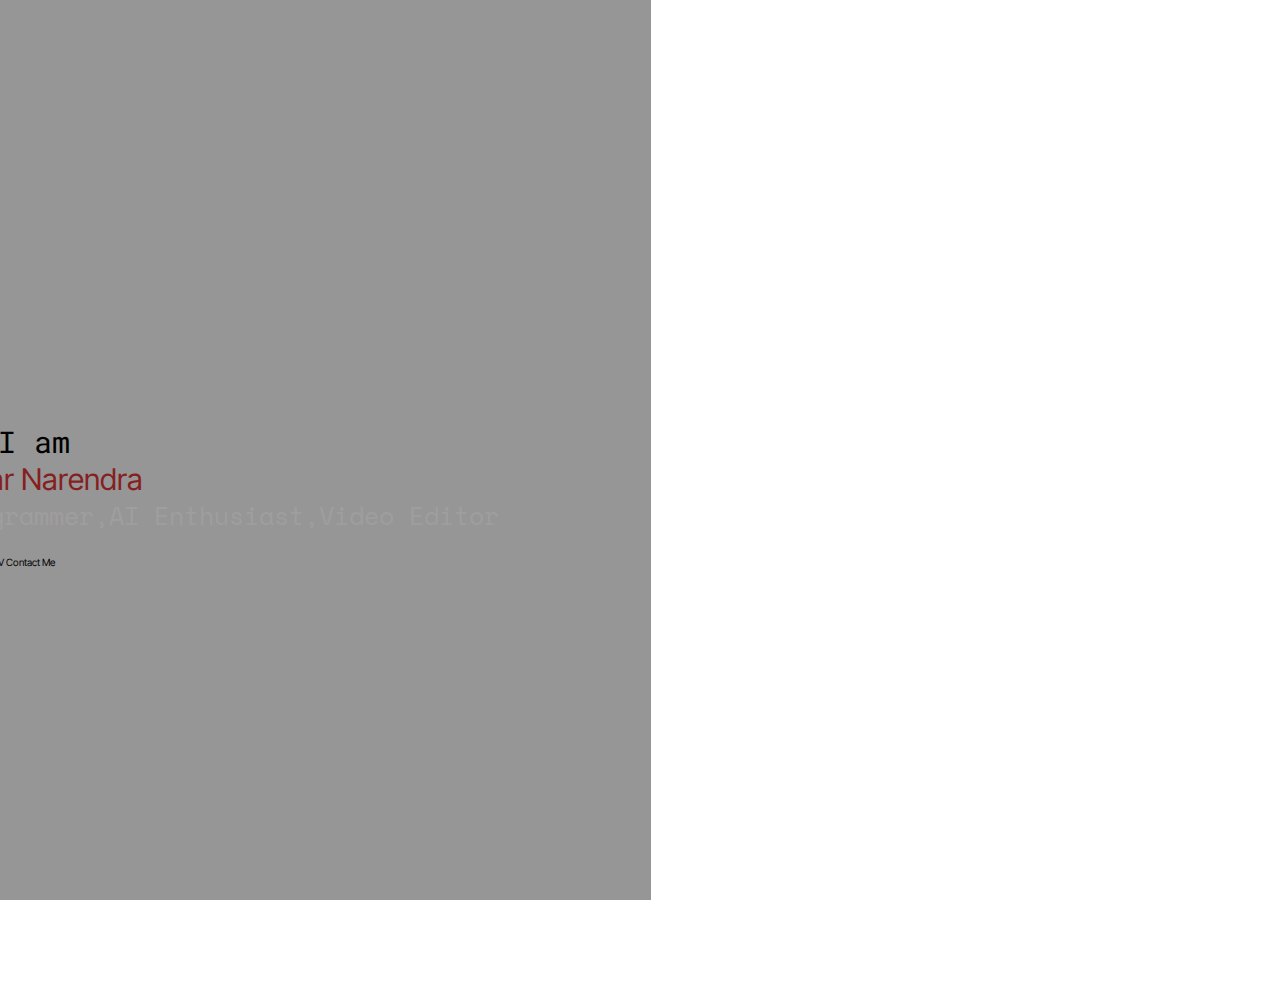
<file: index.html>
<!DOCTYPE html>
<html lang="en">
   
<head>
    <meta charset="UTF-8">
    <meta http-equiv="X-UA-Compatible" content="IE=edge">
    <meta name="viewport" content="width=device-width, initial-scale=1.0">
    <title>Amar Narendra - Programmer, ML Enthusiast, Music Producer, Video Editor </title>
    <link rel="stylesheet" href="style.css">
</head>
<body>
<div class="container">
    <div class="sidebar sidebarGo">
        <nav>
            <ul>
                <li><a href="" onclick="window.open('index.html', '_self');>Home</a></li>
                <li><a href="intro.html" onclick="window.open('intro.html', '_self');>About Me</a></li>
                <li><a href="services.html" onclick="window.open('services.html', '_self');>Services</a></li>
                <li><a href="contact.html" onclick="window.open('contact.html', '_self');>Contact Me</a></li>
                <li><a href="links.html" onclick="window.open('links.html', '_self');>Links</a></li>
            </ul>
        </nav>
        
 
    </div>
    <div class="main">
        <div class="hamburger">
            <img class="ham" src="ham.png" alt="" width="63">
            <img class="cross" src="x.png" alt="" width="43">
        </div>
        <div class="infoContainer"> 
            <div class="devInfo">
                <div class="hello">Hi,I am</div>
                <div class="name">Amar Narendra </div>
                <div class="about">Programmer,AI Enthusiast,Video Editor</div>
                <div class="buttons">
                    <a href="/cv.txt" onclick="window.open('cv.txt', '_self');><button class="btn">Download CV</button></a>
                    <a href="/contact.html" onclick="window.open('contact.html', '_self');><button class="btn">Contact Me</button></a>
                </div>
            </div>
            <div class="devPic"><img src="drip.png" alt="Narendra Varma"></div>
        </div>
    </div>
</div>
<script src="script.js"></script>
</body>
</html>
</file>
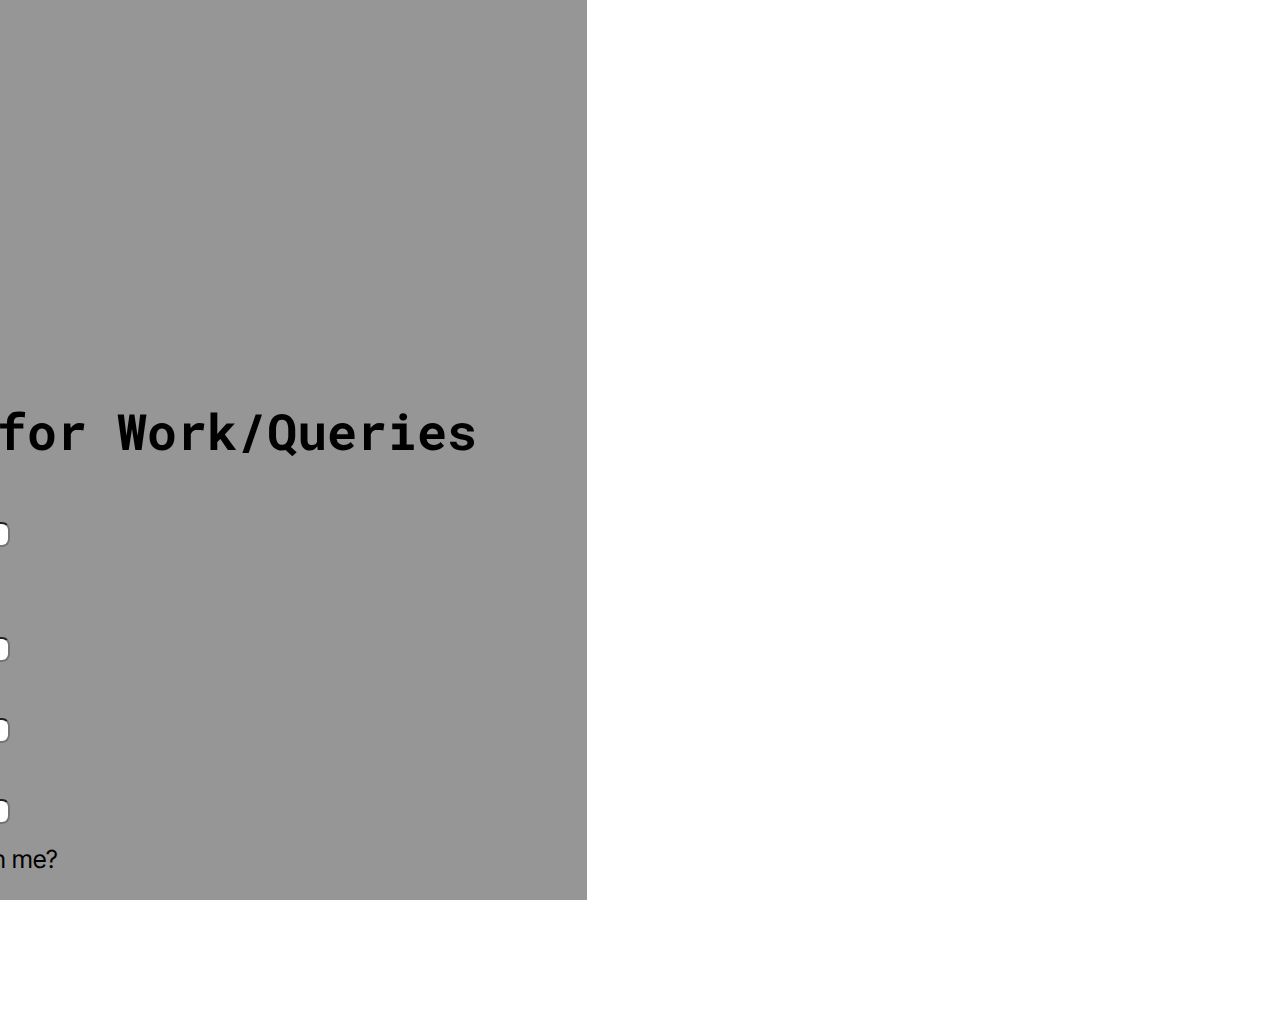
<file: contact.html>
<!DOCTYPE html>
<html lang="en">
<head>
    <meta charset="UTF-8">
    <meta http-equiv="X-UA-Compatible" content="IE=edge">
    <meta name="viewport" content="width=device-width, initial-scale=1.0">
    <title>Amar Narendra - Programmer, ML Enthusiast, Music Producer, Video Editor </title>
    <link rel="stylesheet" href="style.css">
</head>
<body>
<div class="container">
    <div class="sidebar sidebarGo">
        <nav>
            <ul>
                <li><a href="" >Home</a></li>
                <li><a href="intro.html" onclick="window.open('intro.html', '_self');>About Me</a></li>
                <li><a href="services.html" onclick="window.open('services.html', '_self');>Services</a></li>
                <li><a href="contact.html" onclick="window.open('contact.html', '_self');>Contact Me</a></li>
                <li><a href="links.html" onclick="window.open('links.html', '_self');>Links</a></li>
            </ul>
        </nav>
 
 
    </div>
    <div class="main">
      <div class="hamburger">
        <img class="ham" src="ham.png" alt="" width="63">
        <img class="cross" src="x.png" alt="" width="43">
    </div>
       <div class="contactform">
        <h1>Contact me for Work/Queries</h1>
        <form>
            <div class="mb-3">
              <label for="clientemail" class="form-label">Email address</label>
              <input type="email" class="form-control" id="clientemail" aria-describedby="emailHelp">
              <div id="emailHelp" class="form-text">We'll never share your email and phone with anyone else.</div>
            </div>
            <div class="mb-3">
              <label for="clientemail" class="form-label">Name</label>
              <input type="name" class="form-control" id="clientemail" aria-describedby="emailHelp">
              </div>
            <div class="mb-3">
              <label for="clientemail" class="form-label">Enquiry</label>
              <input type="name" class="form-control" id="clientemail" aria-describedby="emailHelp">
                        </div>
            <div class="mb-3">
              <label for="clientphone" class="form-label">Phone</label>
              <input type="number" class="form-control" id="clientphone">
            </div>
            <div class="mb-3" id="form-check">
              <input type="checkbox" class="form-check-input" id="isclient">
              <label class="form-check-label" for="isclient">Collaborate on a project with me?</label>
            </div>
            <!-- <div class="buttons"></div> -->
            <button type="submit" class="btn btn-sm">Submit</button>
          </form>
       </div>
</div>
<script src="script.js"></script>
</body>
</html>
</file>
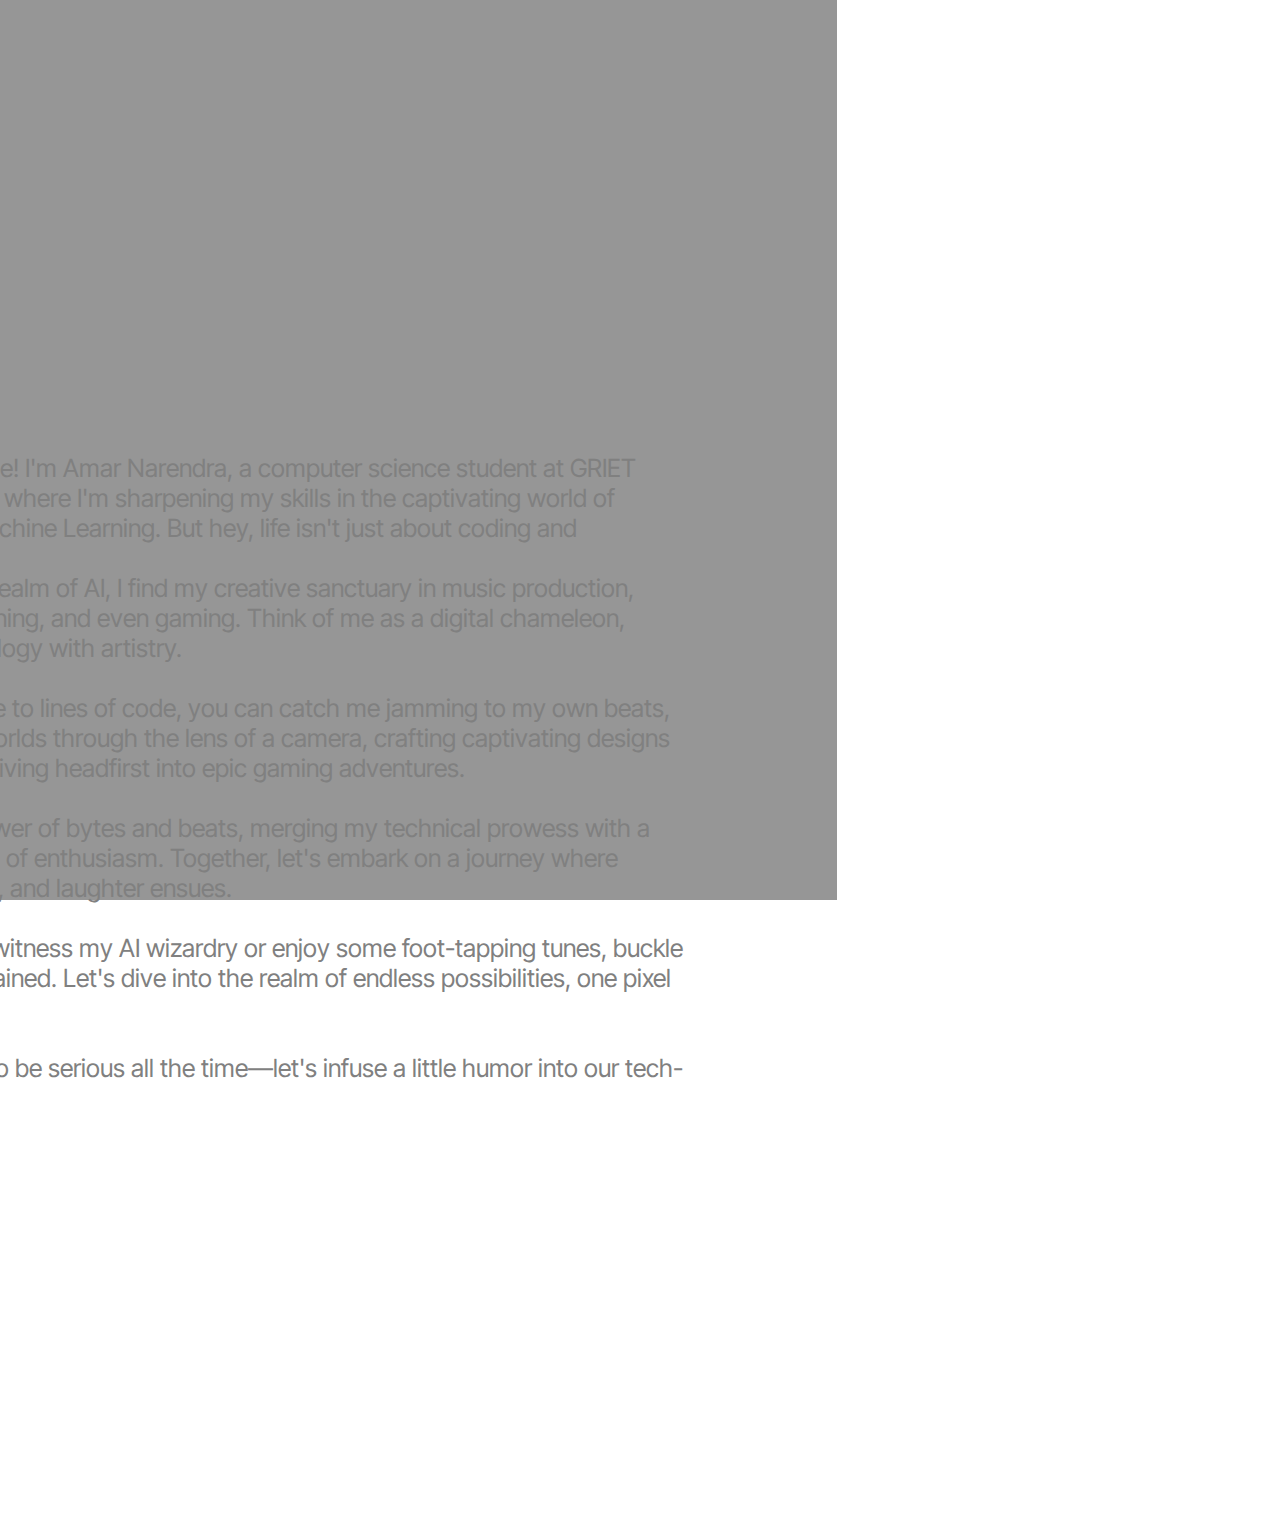
<file: intro.html>
<!DOCTYPE html>
<html lang="en">
<head>
    <meta charset="UTF-8">
    <meta http-equiv="X-UA-Compatible" content="IE=edge">
    <meta name="viewport" content="width=device-width, initial-scale=1.0">
    <title>Amar Narendra - Programmer, ML Enthusiast, Music Producer, Video Editor </title>
    <link rel="stylesheet" href="style.css">
</head>
<body>
<div class="container">
    <div class="sidebar sidebarGo">
        <nav>
            <ul>
                <li><a href="/" >Home</a></li>
                <li><a href="intro.html" onclick="window.open('intro.html', '_self');>About Me</a></li>
                <li><a href="services.html" onclick="window.open('services.html', '_self');>Services</a></li>
                <li><a href="contact.html" onclick="window.open('contact.html', '_self');">Contact Me</a></li>
                <li><a href="links.html" onclick="window.open('links.html', '_self');>Links</a></li>
            </ul>
        </nav>
 
 
    </div>
    <div class="main">
        <div class="hamburger">
            <img class="ham" src="ham.png" alt="" width="63">
            <img class="cross" src="x.png" alt="" width="43">
        </div>
         <div class="intro">
                <h2>ABOUT ME</h2>
                <p>Welcome to my digital abode! I'm Amar Narendra, a computer science student at GRIET College in Hyderabad,
                     India, where I'm sharpening my skills in the captivating world of Artificial Intelligence and Machine Learning. But hey, life isn't just about coding and algorithms, right?<br>

                    While I'm knee-deep in the realm of AI, I find my creative sanctuary in music production, video editing,
                     graphic designing, and even gaming. Think of me as a digital chameleon, seamlessly blending technology with artistry.<br>
                     <br>

                    
                    When I'm not busy giving life to lines of code, you can catch me jamming to my own beats, creating visually
                     stunning worlds through the lens of a camera, crafting captivating designs that make pixels dance, or diving headfirst into epic gaming adventures.<br>
<br>
                    
                    Join me as I harness the power of bytes and beats, merging my technical prowess with a pinch of humor and a dollop of enthusiasm.
                     Together, let's embark on a journey where technology meets creativity, and laughter ensues.<br>
                    <br>
                    So, whether you're here to witness my AI wizardry or enjoy some foot-tapping tunes, buckle up and prepare to be entertained. 
                    Let's dive into the realm of endless possibilities, one pixel at a time!<br>
                    <br>
                    Remember, life's too short to be serious all the time—let's infuse a little humor into our tech-filled adventures!<br>
                    <br>
                    Ready? Let's go!     </p>
                <h2>MY SKILLS</h2>
                <div class="skillcontainer"> 
                    <div class="skillitem">HTML:<div class="skill seventy"></div></div>
                    <div class="skillitem">CSS:<div class="skill seventy"></div></div>
                    <div class="skillitem">JS:<div class="skill thirty"></div></div>
                    <div class="skillitem">JAVA:<div class="skill seventy5"></div></div>
                    <div class="skillitem">PYTHON:<div class="skill seventy5"></div></div>
                    <div class="skillitem">C:<div class="skill eighty"></div></div>
                </div>
        </div>
    </div>
    </div>
</div>
<script src="script.js"></script>
</body>
</html>
</file>
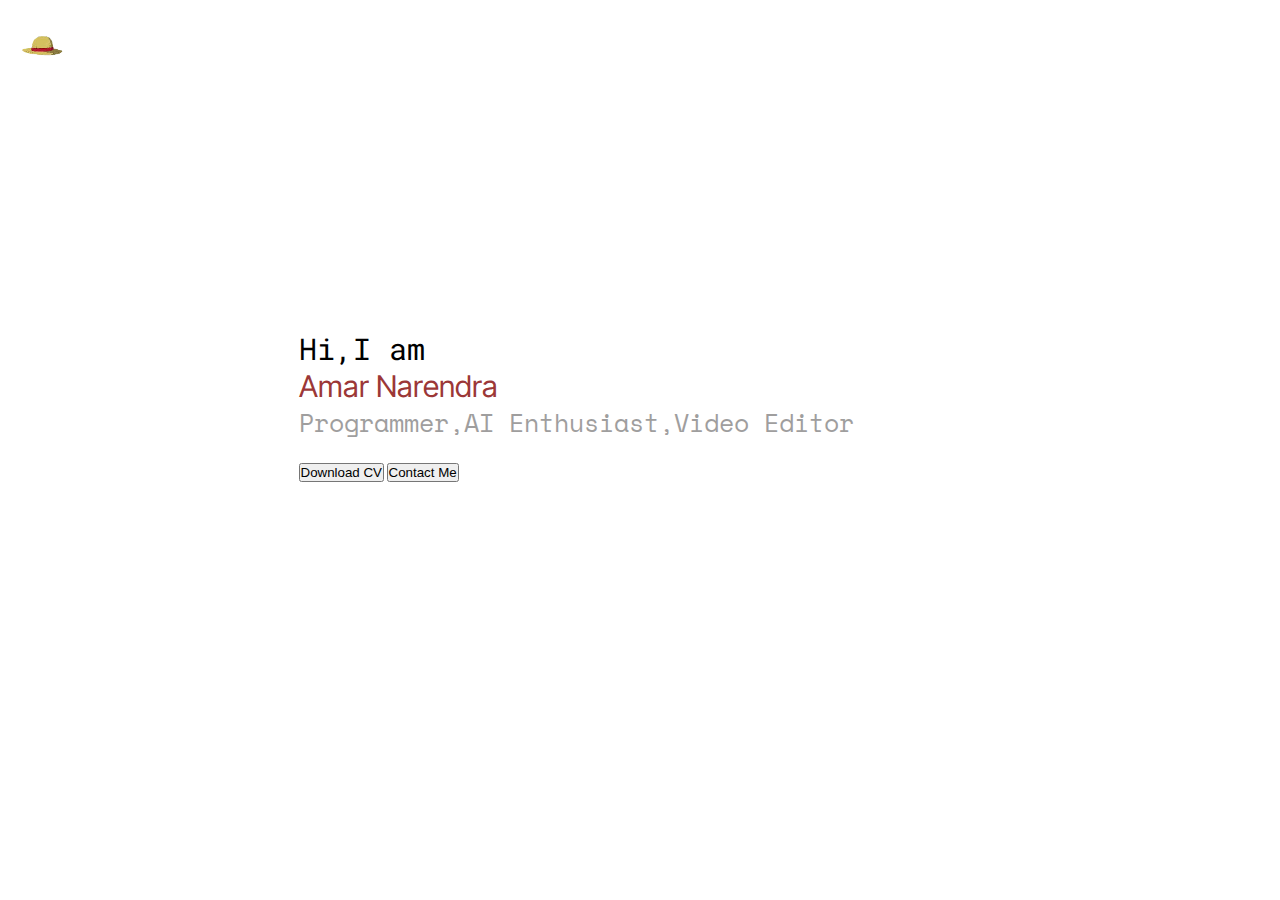
<file: links.html>
<!DOCTYPE html>
<html lang="en">
<head>
    <meta charset="UTF-8">
    <meta http-equiv="X-UA-Compatible" content="IE=edge">
    <meta name="viewport" content="width=device-width, initial-scale=1.0">
    <title>Amar Narendra - Programmer, ML Enthusiast, Music Producer, Video Editor </title>
    <link rel="stylesheet" href="style.css">
</head>
<body>
<div class="container">
    <div class="sidebar sidebarGo">
        <nav>
            <ul>
                <li><a href="/" >Home</a></li>
                <li><a href="/intro.html" >About Me</a></li>
                <li><a href="/services.html" >Services</a></li>
                <li><a href="/contact.html" >Contact Me</a></li>
                <li><a href="/links.html" >Links</a></li>
            </ul>
        </nav>
 
 
    </div>
    <div class="main">
        <div class="hamburger">
        <img class="ham" src="ham.png" alt="" width="63">
        <img class="cross" src="x.png" alt="" width="43">
    </div>
        <div class="infoContainer"> 
            <div class="devInfo">
                <div class="hello">Hi,I am</div>
                <div class="name">Amar Narendra </div>
                <div class="about">Programmer,AI Enthusiast,Video Editor</div>
                <div class="buttons">
                    <button>Download CV</button>
                    <button>Contact Me</button>
                </div>
            </div>
            <div class="devPic"><img src="drip.png" alt="Narendra Varma"></div>
        </div>
    </div>
</div>
<script src="script.js"></script>
</body>
</html>
</file>
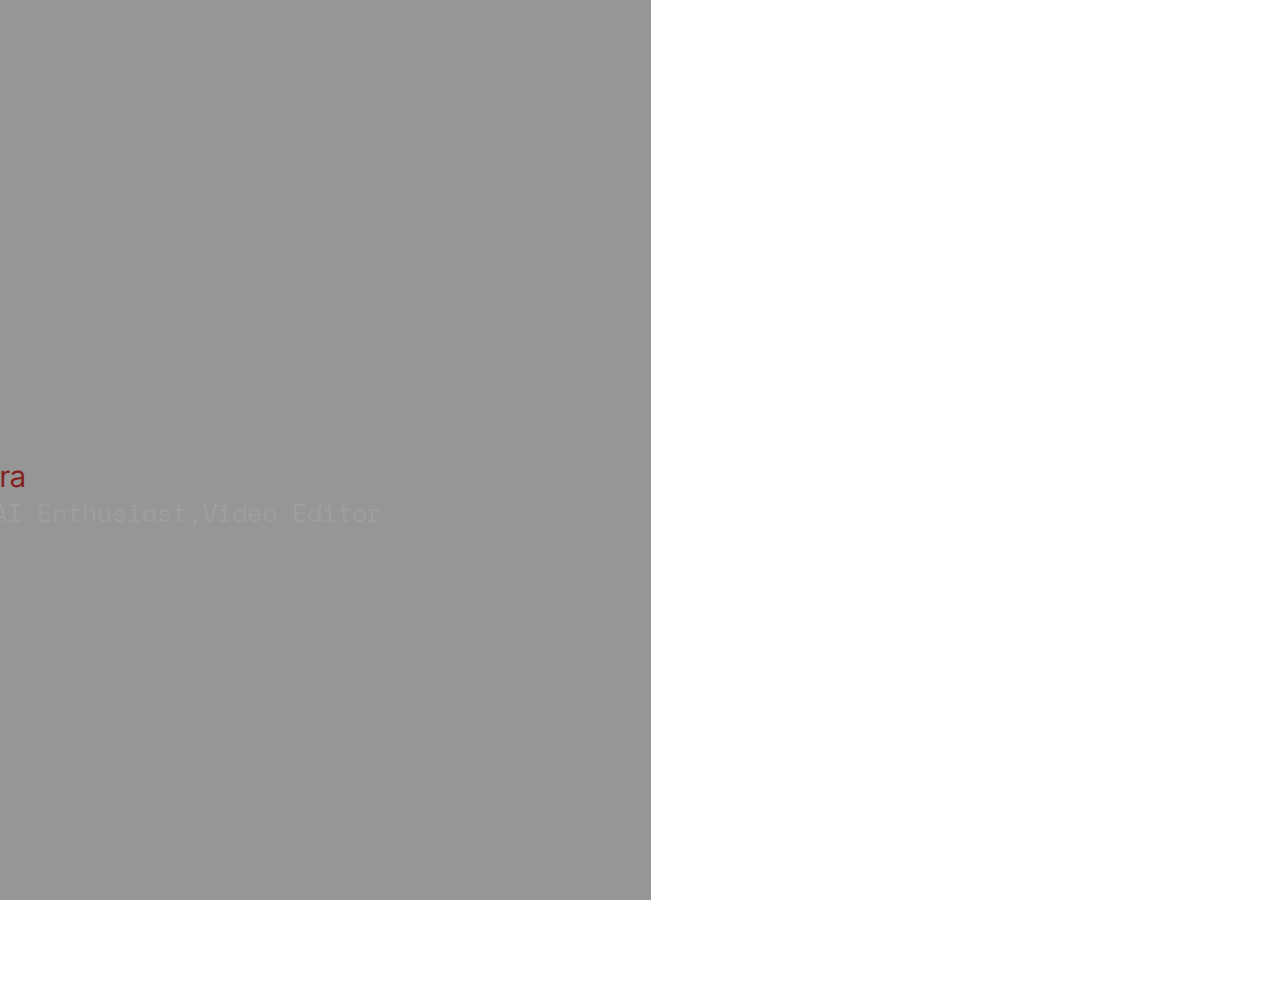
<file: services.html>
<!DOCTYPE html>
<html lang="en">
<head>
    <meta charset="UTF-8">
    <meta http-equiv="X-UA-Compatible" content="IE=edge">
    <meta name="viewport" content="width=device-width, initial-scale=1.0">
    <title>Amar Narendra - Programmer, ML Enthusiast, Music Producer, Video Editor </title>
    <link rel="stylesheet" href="style.css">
</head>
<body>
<div class="container">
    <div class="sidebar sidebarGo">
        <nav>
            <ul>
                <li><a href="/" onclick="window.open('index.html', '_self');>Home</a></li>
                <li><a href="/intro.html" onclick="window.open('intro.html', '_self');>About Me</a></li>
                <li><a href="/services.html" onclick="window.open('services.html', '_self');>Services</a></li>
                <li><a href="/contact.html" onclick="window.open('contact.html', '_self');>Contact Me</a></li>
                <li><a href="/links.html" onclick="window.open('links.html', '_self');>Links</a></li>
            </ul>
        </nav>
 
 
    </div>
    <div class="main">
        <div class="hamburger">
            <img class="ham" src="ham.png" alt="" width="63">
            <img class="cross" src="x.png" alt="" width="43">
        </div>
        <div class="infoContainer"> 
            <div class="devInfo">
                <div class="hello">Hi,I am</div>
                <div class="name">Amar Narendra </div>
                <div class="about">Programmer,AI Enthusiast,Video Editor</div>
                <div class="buttons">
                    <button>Download CV</button>
                    <button>Contact Me</button>
                </div>
            </div>
            <div class="devPic"><img src="drip.png" alt="Narendra Varma"></div>
        </div>
    </div>
</div>
<script src="script.js"></script>
</body>
</html>
</file>
<file: style.css>
@import url('https://fonts.googleapis.com/css2?family=Inter+Tight&display=swap');
@import url('https://fonts.googleapis.com/css2?family=Azeret+Mono:wght@400;500&family=Inter+Tight&family=Orbit&family=Space+Mono&display=swap');
@import url('https://fonts.googleapis.com/css2?family=Azeret+Mono:wght@400;500&family=Inter+Tight&family=Space+Mono:wght@700&display=swap');
@import url('https://fonts.googleapis.com/css2?family=Azeret+Mono:wght@400;500&family=Inter+Tight&family=Orbit&family=Roboto+Mono:wght@100&family=Space+Mono&display=swap');
*{
    margin: 0;
    padding: 0;
}

.sidebar{
    background-color: rgb(150, 150, 150);  
    /* width: 10vw;    */
    font-family: 'Inter Tight', sans-serif;
    height: 100vh;
    transition: transform 0.3s ease-in;
    position: absolute;
}
.sidebar nav{
    padding: 35px;

}
.sidebar nav li{
    list-style: none;
    font-size: 30px;
    padding: 55px 0;
}
.sidebar nav li a{
  text-decoration: none;
  color: black;

}
.main{
    /* background-color:yellow; */
    width: 90vw;
}
.container{
    display: flex;
    /* background-color: black; */
}
.infoContainer{
    /* background-color: blueviolet; */
    height: 58vh;
    width: 80vw;
    margin: 144px auto;
    display: flex;
    justify-content: space-around;
}
.devInfo{
    font-size: 16px;
    display: flex;
    justify-content: center;
    flex-direction: column;
}
.hello{
font-size: 3em;
font-family: 'Roboto Mono', monospace;
/* color: #9f9e9e; */
}
.name{
font-size: 3em;
font-family: 'Inter Tight', sans-serif;
letter-spacing: 0px;
color:rgba(129, 0, 0, 0.801);
}
.about{
font-size: 2.5em;
font-family: 'Space Mono', monospace;
color: #9f9e9e;
}
.buttons{
    margin-top: 2.2em;
    font-size: 16px;
}
.btn{
    padding: 9px 15px;
    border-radius: 146px;
    /* background: #949191; */
    color: white;

     /* font-weight: bold;   */
    font-size: 1em;
    /* letter-spacing: 1px; */
    margin: 3px 10px;
    cursor: pointer;
    font-family: 'Inter Tight', sans-serif;
    border: none;
    background-size: 200%;
    transition: 0.3s;
    /* border: 0px 1px solid black; */
    /* border-color: #949191;
    border-right-color: #949191;
    border-block-color: #949191; */
    background-image: linear-gradient(to left,#000000,#570206,#000000);

}
.btn:hover{
/* background-color: rgba(156, 154, 154, 0.995); */
background-position: right;
color: whitesmoke;
font-size: 150%;
transition: 0.3s;
/* padding: 11px 17px; */
/* font-weight: bold; */
}
.btn-sm:hover{
/* background-color: rgb(156, 154, 154); */
/* color: black; */
/* padding: 11px 17px; */
font-weight: bold;
transition: 0s;
font-size: 100%;
}
.devPic img{
    height: 58vh;
}
.contactform {
    text-align: left;
    padding: 0 35px;
    padding-top: 150px;
    font-family: 'Inter Tight', sans-serif;
    font-size: 25px;
    margin: 0 40px;
}
.contactform h1{
    text-align: center;
    font-family: 'Roboto Mono', monospace;
    padding: 12px 0;
    font-weight: bolder;
}   
.contactform form div{
    padding: 10px 0;
    display: flex;
    flex-direction: column;
}   
.contactform form div input{
    padding: 3px;
    margin: 6px 0 0 0;
    width: 26vw;
    border-radius: 8px;
}  
#emailHelp{
    font-size: 11px;
    color: rgb(103, 103, 105);
    margin: 0 5px;
} 
#form-check{
    flex-direction: row;
}
 
#form-check input{
    width: 24px;
    margin: 3px 3px;

}
p{
    font-family: 'Inter Tight', sans-serif;
}
h1{
    font-family: 'Roboto Mono', monospace;
}
h2{
    font-family: 'Roboto Mono', monospace;
    font-weight: bolder;
}
.intro{
    margin: 0 88px;
    
}
.intro h2{
    font-family: 'Roboto Mono', monospace;
    font-weight: bolder;
    margin: 12px;
    font-size: 30px;

}
.intro p{
    font-family: 'Inter Tight', sans-serif;
    margin: 20px;
    font-size: 25px;
    color: gray;
}
.skill{
    width: 250px;
    height: 6px;
    background-color: gray;
    margin: 5px;
    padding: 5px 5px 0px 0px;
    border: 1px solid black;
    border-radius: 5px;
}
.skillitem{
    display: flex;
    align-items: center;
    padding-left: 15px;
    font-family: 'Roboto Mono', monospace;
    font-weight: 600;
    font-size: 23px;
    /* justify-content: last baseline; */

}
.seventy{
width: 150px;
margin-left: 5px;
}
.seventy5{
    width: 160px;
}
.eighty{
    width: 170px;
}
.thirty{
    width: 80px;
}
.sidebarGo{
    transform: translate(-443px, 0px);
    position: absolute;
}
.hamburger{
    position: absolute;
    cursor: pointer;
    top: 10px;
    left: 10px;
    margin-top: 8px;
}
.cross{
    margin-left: 150px;
    margin-bottom: -27px;

}

@media (max-width: 1615px){
    *{
        /* background-color: red;  */
    }
    .devPic{
        display: none;
    }
    .devInfo{
        font-size: 10px;
    }
    .buttons{
        font-size: 10px;
        
    }
    /* .sidebar{
        transform: translate(-443px, 0px);
        position: absolute;
    } */

}
</file>
